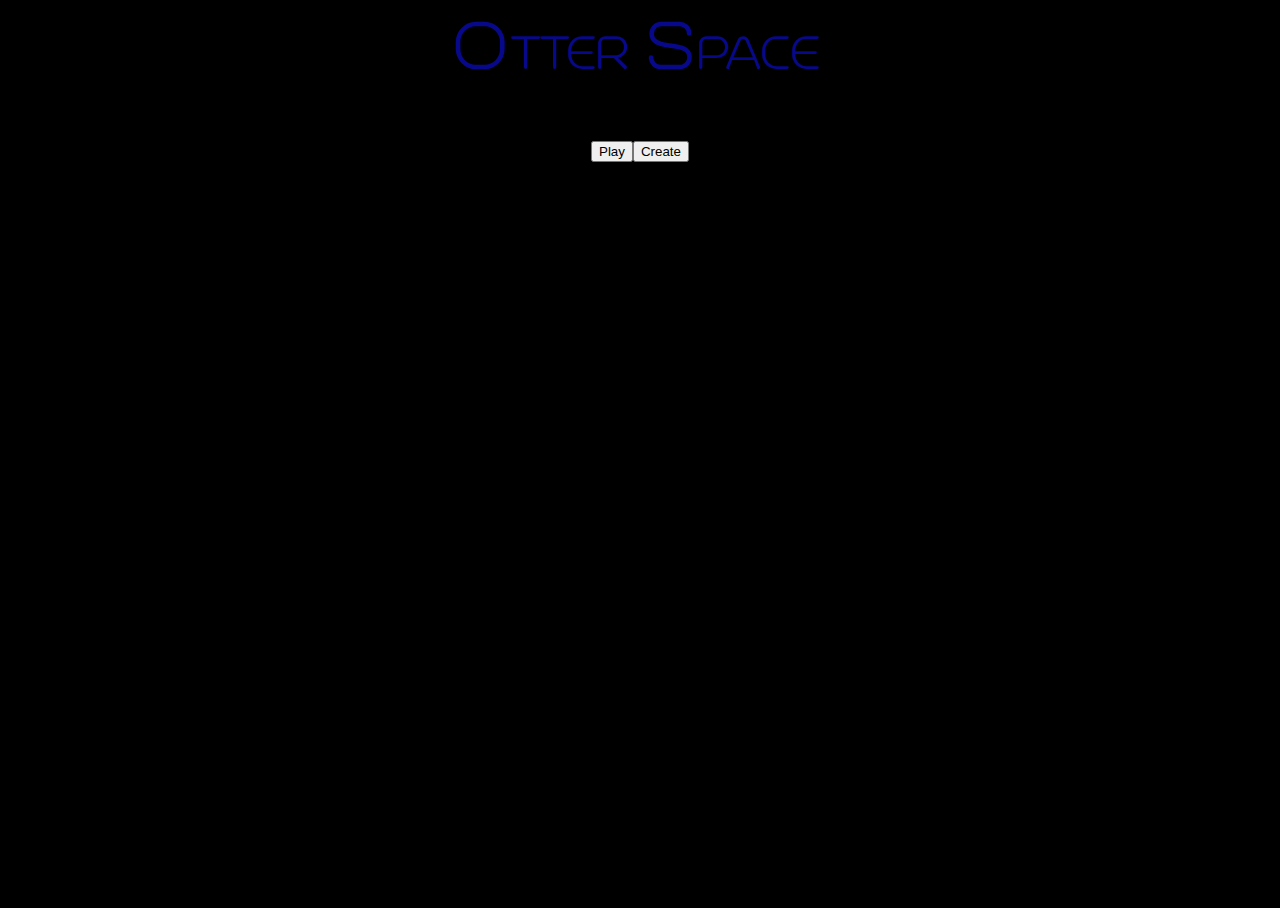
<file: OtterSpaceHTML/index.html>
<html>
<!DOCTYPE html>
<head>
  <title>Otter Space</title>
  <link rel="stylesheet" type="text/css" href="indexStyle.css">
</head>

<body>
  <div class="heading">
    <h1>Otter Space</h1>
  </div>

  <div class="Index">
    <button type="button" id="button">Play</button>
    <button type="button" id="button">Create</button>
  </div
</body>
</html>
</file>
<file: OtterSpaceHTML/indexStyle.css>
@font-face
{
  font-family: "scifi_thin";
  src: url('scifiThin.ttf');
}

h1 {
  color: #08088A;
  font-family: "scifi_thin";
  font-size: 500%;
  font-variant: small-caps;
  text-align: center;
}
body, html
{
  background-color: black;
  height: 100%;
}
.Index{
  display: flex;
  align-items: center;
  justify-content: center;
  background-color: black;
  font-family: "scifi_thin";
}
.Button
{
  background-color: black;
  font-family: "scifi_thin";
  border: 0;
  color: #08088A;
  font-size: 200%;
  margin-top: 50%;
  margin-bottom: 50%;
  margin-right: 5%;
  margin-left: 5%;

}
</file>
